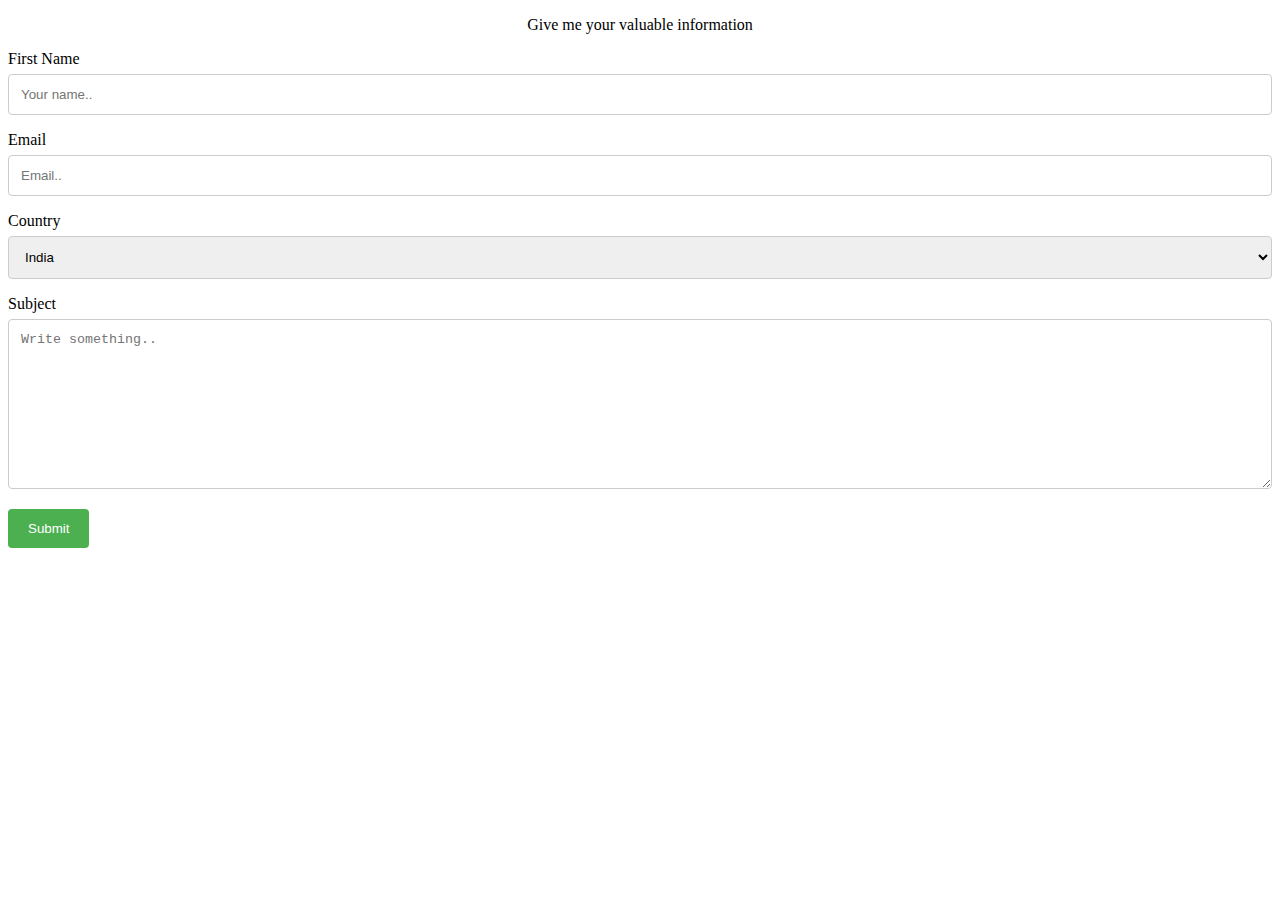
<file: my form.html>
<!DOCTYPE html>
<html lang="en">
<head>
    <meta charset="UTF-8">
    <meta name="viewport" content="width=device-width, initial-scale=1.0">
    <link rel="stylesheet" href="css/sample.css">
    <script src="https://ajax.googleapis.com/ajax/libs/jquery/3.5.1/jquery.min.js"></script>
    <title>form</title>
</head>
<body class="">
    <div class="">
        <div style="text-align:center">
          <!-- <h2>Contact Us</h2> -->
          <p>Give me your valuable information</p>
        </div>
        <div class="row">
          
          <div class="">
            <form id="submit-form" action="">
              <label for="fname">First Name</label>
              <input type="text" id="fname" name="name" placeholder="Your name..">
              <label for="lname">Email</label>
              <input type="text" id="lname" name="email" placeholder="Email..">
              <label for="country">Country</label>
              <select id="country" name="Country">
                <option value="australia">India</option>
                <option value="canada">Canada</option>
                <option value="usa">Paris</option>
                <option value="australia">Australia</option>
                <option value="canada">England</option>
                <option value="usa">Saudi</option>
                <option value="australia">New zeland</option>
                <option value="canada">Londone </option>
                <option value="usa">USA</option>
              </select>
              <label for="subject">Subject</label>
              <textarea id="subject" name="message" placeholder="Write something.." style="height:170px"></textarea>
              <input type="submit" value="Submit">
            </form>
          </div>
         
      <script>
        $("#submit-form").submit((e)=>{
            e.preventDefault()
            $.ajax({
                url:"https://script.google.com/macros/s/AKfycbyhc5kqWTDdYfUMy4yV7Px7DayZ_vSl_XY2WtTYtw/exec",
                data:$("#submit-form").serialize(),
                method:"post",
                success:function (response){
                    alert("Form submitted successfully")
                    window.location.reload()
                    //window.location.href="https://google.com"
                },
                error:function (err){
                    alert("Something Error")
    
                }
            })
        })
    </script>
</body>
</html>
</file>
<file: css/sample.css>
.card {
    box-shadow: 0 4px 8px 0 rgba(0, 0, 0, 0.2);
    max-width: 400px;
    margin: auto;
    text-align: center;
  }
  
  .title {
    color: grey;
    font-size: 18px;
  }
  
 
  a {
    text-decoration: none;
    font-size: 22px;
    color: black;
  }
  
  button:hover, a:hover {
    opacity: 0.7;
  }
  /* Make sure that padding behaves as expected */
* {box-sizing:border-box}

/* Container for skill bars */
.container {
  width: 100%; /* Full width */
  background-color: #ddd; /* Grey background */
}

.skills {
  text-align: right; /* Right-align text */
  padding-top: 10px; /* Add top padding */
  padding-bottom: 10px; /* Add bottom padding */
  color: white; /* White text color */
}

.html {width: 99%; background-color: #4CAF50;} /* Green */
.css {width: 99%; background-color: #2196F3;} /* Blue */
.js {width: 99%; background-color: #f44336;} /* Red */
.php {width: 99%; background-color: #808080;} /* Dark Grey */

#myBtn {
    display: none; /* Hidden by default */
    position: fixed; /* Fixed/sticky position */
    bottom: 20px; /* Place the button at the bottom of the page */
    right: 0px; /* Place the button 30px from the right */
    z-index: 99; /* Make sure it does not overlap */
    border: none; /* Remove borders */
    outline: none; /* Remove outline */
    background-color: rgb(128, 173, 146); /* Set a background color */
    color: white; /* Text color */
    cursor: pointer; /* Add a mouse pointer on hover */
    padding: 15px; /* Some padding */
    border-radius: 10px; /* Rounded corners */
    font-size: 18px; /* Increase font size */
  }
  
  #myBtn:hover {
    background-color: #555; /* Add a dark-grey background on hover */
  }
  .test{
    height:60px;
    width:60px;
}
html {
    scroll-behavior: smooth;
  }
  body, html {
    height: 100%;
  }
  
  * {
    box-sizing: border-box;
  }
  
 
  /* Position text in the middle of the page/image */
  .bg-text {
    background-color: rgb(0,0,0); /* Fallback color */
    background-color: rgba(0,0,0, 0.4); /* Black w/opacity/see-through */
    color: white;
    font-weight: bold;
    border: 3px solid #f1f1f1;
    position: absolute;
    top: 50%;
    left: 50%;
    transform: translate(-50%, -50%);
    z-index: 2;
    width: 100%;
    padding: 20px;
    text-align: center;
  }
  .firstimage {
    background-image: url('images/p7.jpg');
    background-repeat: no-repeat;
    background-attachment: fixed;
    background-size: 100% 100%;
  }
  img{
    width: 100%;
    height: auto;
  }
  input[type=text], select, textarea {
    width: 100%; /* Full width */
    padding: 12px; /* Some padding */ 
    border: 1px solid #ccc; /* Gray border */
    border-radius: 4px; /* Rounded borders */
    box-sizing: border-box; /* Make sure that padding and width stays in place */
    margin-top: 6px; /* Add a top margin */
    margin-bottom: 16px; /* Bottom margin */
    resize: vertical /* Allow the user to vertically resize the textarea (not horizontally) */
  }
  
  /* Style the submit button with a specific background color etc */
  input[type=submit] {
    background-color: #4CAF50;
    color: white;
    padding: 12px 20px;
    border: none;
    border-radius: 4px;
    cursor: pointer;
  }
  
  /* When moving the mouse over the submit button, add a darker green color */
  input[type=submit]:hover {
    background-color: #45a049;
  }
  
  /* Add a background color and some padding around the form */
  .container {
    border-radius: 5px;
    background-color: #f2f2f2;
    padding: 20px;
  }
  * {
    box-sizing: border-box;
  }
  
  /* Style inputs */
  input[type=text], select, textarea {
    width: 100%;
    padding: 12px;
    border: 1px solid #ccc;
    margin-top: 6px;
    margin-bottom: 16px;
    resize: vertical;
  }
  
  input[type=submit] {
    background-color: #4CAF50;
    color: white;
    padding: 12px 20px;
    border: none;
    cursor: pointer;
  }
  
  input[type=submit]:hover {
    background-color: #45a049;
  }
  
  /* Style the container/contact section */
  .container {
    border-radius: 5px;
    background-color: #f2f2f2;
    padding: 10px;
  }
  
  /* Create two columns that float next to eachother */
  .column {
    float: left;
    width: 50%;
    margin-top: 6px;
    padding: 20px;
  }
  
  /* Clear floats after the columns */
  .row:after {
    content: "";
    display: table;
    clear: both;
  }
  
  /* Responsive layout - when the screen is less than 600px wide, make the two columns stack on top of each other instead of next to each other */
  @media screen and (max-width: 600px) {
    .column, input[type=submit] {
      width: 100%;
      margin-top: 0;
    }
  }
  size {
    height: 200px;
    width: 25%;
    background-color: powderblue;
  }
  /* Style the header with a grey background and some padding */
.header {
  overflow: hidden;
  background-color: #f1f1f1;
  padding: 20px 10px;
}

/* Style the header links */
.header a {
  float: left;
  color: black;
  text-align: center;
  padding: 12px;
  text-decoration: none;
  font-size: 18px;
  line-height: 25px;
  border-radius: 4px;
}

/* Style the logo link (notice that we set the same value of line-height and font-size to prevent the header to increase when the font gets bigger */
.header a.logo {
  font-size: 25px;
  font-weight: bold;
}

/* Change the background color on mouse-over */
.header a:hover {
  background-color: #ddd;
  color: black;
}

/* Style the active/current link*/
.header a.active {
  background-color: dodgerblue;
  color: white;
}

/* Float the link section to the right */
.header-right {
  float: right;
}

/* Add media queries for responsiveness - when the screen is 500px wide or less, stack the links on top of each other */
@media screen and (max-width: 500px) {
  .header a {
    float: none;
    display: block;
    text-align: left;
  }
  .header-right {
    float: none;
  }
}
.topnav {
  background-color: #333;
  overflow: hidden;
}

/* Style the links inside the navigation bar */
.topnav a {
  float: left;
  display: block;
  color: #f2f2f2;
  text-align: center;
  padding: 14px 16px;
  text-decoration: none;
  font-size: 17px;
}

/* Change the color of links on hover */
.topnav a:hover {
  background-color: #ddd;
  color: black;
}

/* Add an active class to highlight the current page */
.topnav a.active {
  background-color: #4CAF50;
  color: white;
}

/* Hide the link that should open and close the topnav on small screens */
.topnav .icon {
  display: none;
}
body, html {
  height: 100%;
}

/* The hero image */
.hero-image {
  
/* Use "linear-gradient" to add a darken background effect to the image (photographer.jpg). This will make the text easier to read */
 background-image: linear-gradient(rgba(0, 0, 0, 0.5), rgba(0, 0, 0, 0.5)), url("/images/services.jpg");

/* Set a specific height */
height: 100%;

/* Position and center the image to scale nicely on all screens */
background-position: center;
background-repeat: no-repeat;
background-size: cover;
position: relative;
}

/* Place text in the middle of the image */
.hero-text {
text-align: center;
position: absolute;
top: 50%;
left: 50%;
transform: translate(-50%, -50%);
color: white;
}
.rad {
  border-radius: 100%;
}
</file>
